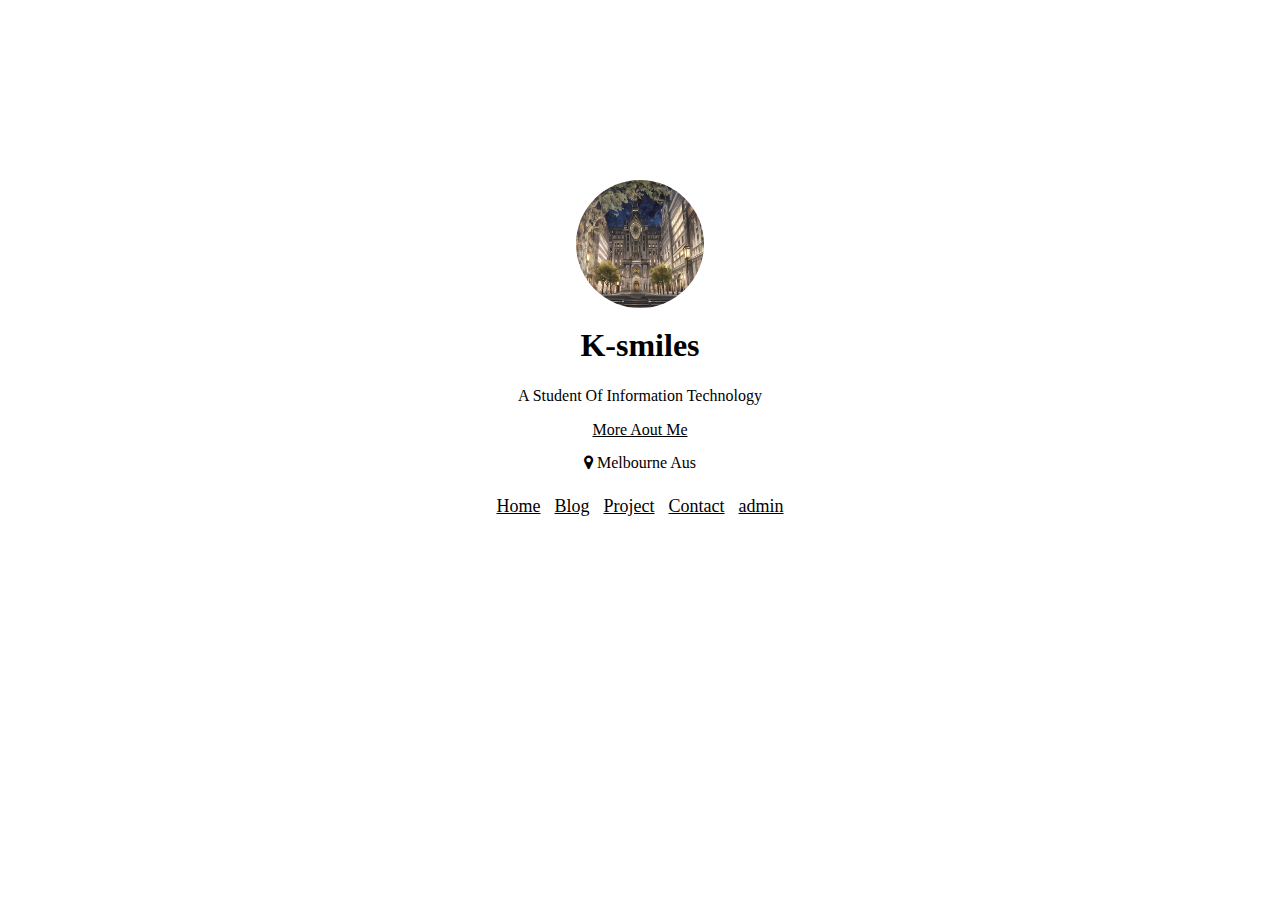
<file: web/index.html>
<!DOCTYPE html>
<html>
	<head>
		<meta charset="utf-8">
		<title>CL|CONTACT</title>
		<meta name="keywords" content="HTML,CSS,PHP,JavaScript,jQuery,XML,AJAX,,SQL,bootstrap,Python" />
		<meta name="description" content="K-smiles" />
		<link rel="shortcut icon" href="img/website.svg"/>
		<meta content="width=device-width, initial-scale=1.0, minimum-scale=1.0, maximum-scale=1.0, user-scalable=no" name="viewport">
		<link rel="stylesheet" href="css/index.css" />
		<link rel="stylesheet" href="css/font-awesome.min.css">
	</head>
	<body>
	    <div id="container">
	    	<div class="wrap">
	    		<img src="img/103877375_p0_master1200.jpg">
	    		<h1>K-smiles</h1>
	    		<p>A  Student Of Information Technology</p>
	    		<p><a href="about.html">More Aout Me</a></p>
	    		<p><i class="fa fa-map-marker"></i>&nbsp;Melbourne Aus</p>
	    		<p class="nav">
	    			<a href="index.html">Home</a>
	    			<a href="servlet/PostlistServlet?role=0">Blog</a>
	    			<a href="servlet/PostlistServlet?role=4&main_id=1">Project</a>
	    			<a href="contact.html">Contact</a>
					<a href="login.html">admin</a>
	    		</p>
	    	</div>
	    </div>
	</body>
</html>
</file>
<file: web/css/index.css>
* {
	margin: 0;
	padding: 0;
	font-family: Consolas, "Microsoft YaHei", play;
}
a{
	color: #000000;
}
#container{
	width: 100%;
	height: 100vh;
}
.wrap{
	position: relative;
	top: 20%;
	text-align: center;
}
.wrap img{
    border-radius: 64px;
    width: 128px;
    height: 128px;
}
.wrap img:hover{
    transform:rotate(360deg);
	transition: transform .5s ease;
}
.nav{
	margin-top:10px ;
}
.nav a{
	font-size: 18px;
	margin: 0 5px;
}
h1{
	margin: 15px 0;
}
p{
	line-height: 2.1em;
}
</file>
